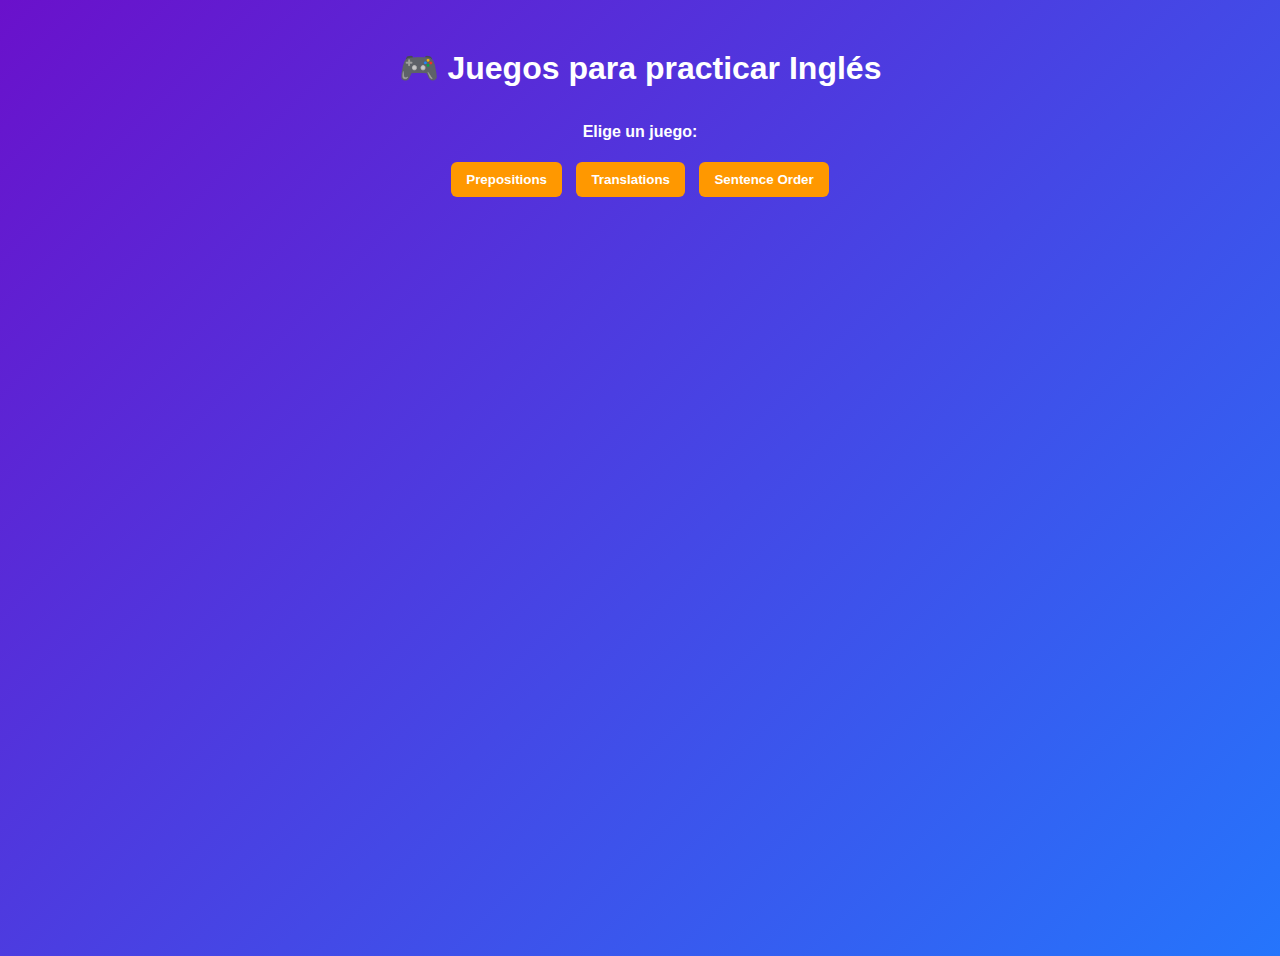
<file: index.html>
<!DOCTYPE html>
<html lang="es">
<head>
  <meta charset="UTF-8" />
  <title>Juegos para practicar Inglés con Emojis</title>
  <style>
    body {
      font-family: Arial, sans-serif;
      background: linear-gradient(135deg, #6a11cb, #2575fc);
      color: white;
      text-align: center;
      padding: 20px;
      min-height: 100vh;
      display: flex;
      flex-direction: column;
      justify-content: flex-start;
      align-items: center;
    }

    h1 {
      margin-bottom: 20px;
    }

    .game {
      display: none;
      margin-top: 30px;
      width: 320px;
      background: rgba(255, 255, 255, 0.15);
      padding: 20px;
      border-radius: 12px;
      box-shadow: 0 4px 10px rgba(0,0,0,0.4);
    }

    .options button {
      display: inline-block;
      margin: 10px 10px;
      padding: 10px 20px;
      font-size: 16px;
      border: none;
      border-radius: 8px;
      background: white;
      color: #2575fc;
      cursor: pointer;
      transition: 0.3s;
    }

    .options button:hover {
      background: #ffeb3b;
      color: black;
    }

    .message {
      margin-top: 15px;
      font-weight: bold;
      font-size: 18px;
      min-height: 40px;
    }

    .emoji {
      font-size: 70px;
      margin: 15px;
      min-height: 100px;
    }

    .counter {
      margin-top: 10px;
      font-size: 16px;
      font-weight: bold;
    }

    .menu {
      margin-bottom: 10px;
    }

    .menu button {
      margin: 5px;
      padding: 10px 15px;
      border: none;
      border-radius: 6px;
      background: #ff9800;
      color: white;
      cursor: pointer;
      font-weight: bold;
      transition: 0.3s;
    }

    .menu button:hover {
      background: #e65100;
    }

    #restart-btn, .back-menu-btn {
      margin-top: 20px;
      padding: 10px 20px;
      font-size: 16px;
      background-color: #ff9800;
      border: none;
      border-radius: 6px;
      color: white;
      cursor: pointer;
      font-weight: bold;
      transition: 0.3s;
    }

    #restart-btn:hover, .back-menu-btn:hover {
      background-color: #e65100;
    }

    /* For sentence game options, show buttons inline */
    #sentence-options button {
      margin: 5px 7px;
    }

    .hidden {
      display: none !important;
    }
  </style>
</head>
<body>
  <h1>🎮 Juegos para practicar Inglés</h1>

  <div class="menu" id="menu">
    <p><strong>Elige un juego:</strong></p>
    <button onclick="showGame('prepositions')">Prepositions</button>
    <button onclick="showGame('translations')">Translations</button>
    <button onclick="showGame('sentence')">Sentence Order</button>
  </div>

  <!-- Juego 1: Prepositions -->
  <div id="prepositions" class="game">
    <p><strong>Where is the ball?:</strong></p>
    <div class="emoji" id="prep-emoji"></div>
    <div class="options" id="prep-options"></div>
    <p class="message" id="prep-message"></p>
    <p class="counter" id="prep-counter">Correct answers: 0</p>
    <button id="prep-restart-btn" class="hidden" onclick="restartPrepositions()">🔄 Restart Game</button>
    <button class="back-menu-btn hidden" onclick="backToMenu('prepositions')">⬅ Back to Menu</button>
  </div>

  <!-- Juego 2: Translations -->
  <div id="translations" class="game">
    <h2>🌍 Translations</h2>
    <p id="trans-question"></p>
    <div class="emoji" id="trans-emoji"></div>
    <div class="options" id="trans-options"></div>
    <p class="message" id="trans-message"></p>
    <p class="counter" id="trans-counter">Correct answers: 0</p>
    <button id="trans-restart-btn" class="hidden" onclick="restartTranslations()">🔄 Restart Game</button>
    <button class="back-menu-btn hidden" onclick="backToMenu('translations')">⬅ Back to Menu</button>
  </div>

  <!-- Juego 3: Sentence Order -->
  <div id="sentence" class="game">
    <h2>📝 Sentence Order</h2>
    <p>what is the correct order?:</p>
    <p id="sentence-question"></p>
    <p id="sentence-translation"></p>
    <div class="emoji" id="sentence-emoji"></div>
    <div class="options" id="sentence-options"></div>
    <p class="message" id="sentence-message"></p>
    <p class="counter" id="sentence-counter">Correct answers: 0</p>
    <button id="sentence-restart-btn" class="hidden" onclick="restartSentence()">🔄 Restart Game</button>
    <button class="back-menu-btn hidden" onclick="backToMenu('sentence')">⬅ Back to Menu</button>
  </div>

  <script>
    // Show selected game, hide menu and others
    function showGame(gameId) {
      document.getElementById('menu').style.display = 'none';
      document.querySelectorAll('.game').forEach(g => {
        g.style.display = 'none';
        g.querySelectorAll('button#prep-restart-btn, button#trans-restart-btn, button#sentence-restart-btn, .back-menu-btn').forEach(b => b.classList.add('hidden'));
      });
      const gameDiv = document.getElementById(gameId);
      gameDiv.style.display = 'block';

      if (gameId === 'prepositions') {
        loadPrepositions();
      } else if (gameId === 'translations') {
        loadTranslations();
      } else if (gameId === 'sentence') {
        loadSentence();
      }
    }

    function backToMenu(gameId) {
      document.getElementById(gameId).style.display = 'none';
      document.getElementById('menu').style.display = 'block';
    }

    /* ----------------------------------------------------
       Game 1: Preposition
    ------------------------------------------------------*/
    const prepositions = [
      { html: `<div style="line-height: 0.8; font-size: 70px;">⚽<br/><br/>📦</div>`, correct: "on" },
      { html: `<div style="line-height: 0.8; font-size: 70px;">📦<br/><br/>⚽</div>`, correct: "under" },
      { html: `<div style="font-size: 70px;">📦⚽</div>`, correct: "next to" },
      { html: `<div style="font-size: 70px;">⚽📦</div>`, correct: "next to" },
      { html: `<div style="line-height: 0.8; font-size: 70px;">⚽<br/><br/>📦</div>`, correct: "on" }
    ];

    let prepIndex = 0;
    let prepCorrectCount = 0;

    function loadPrepositions() {
      const emojiElem = document.getElementById("prep-emoji");
      const optionsContainer = document.getElementById("prep-options");
      const messageElem = document.getElementById("prep-message");
      const counterElem = document.getElementById("prep-counter");
      const restartBtn = document.getElementById("prep-restart-btn");
      const backMenuBtn = document.querySelector("#prepositions .back-menu-btn");

      if (prepIndex >= prepositions.length) {
        emojiElem.innerHTML = "🎉";
        messageElem.textContent = `Game over! Final score: ${prepCorrectCount} of ${prepositions.length}`;
        optionsContainer.innerHTML = "";
        restartBtn.classList.remove("hidden");
        backMenuBtn.classList.remove("hidden");
        return;
      }

      const p = prepositions[prepIndex];
      emojiElem.innerHTML = p.html;
      messageElem.textContent = "";
      counterElem.textContent = `Correct answers: ${prepCorrectCount}`;
      optionsContainer.innerHTML = "";

      const options = ["on", "under", "next to"];
      options.forEach(opt => {
        const btn = document.createElement("button");
        btn.textContent = opt;
        btn.onclick = () => checkPreposition(opt);
        optionsContainer.appendChild(btn);
      });
    }

    function checkPreposition(answer) {
      const p = prepositions[prepIndex];
      const messageElem = document.getElementById("prep-message");
      const counterElem = document.getElementById("prep-counter");

      if (answer === p.correct) {
        messageElem.textContent = "✅ Correct!";
        prepCorrectCount++;
      } else {
        messageElem.textContent = `❌ Wrong. Correct answer: ${p.correct}`;
      }

      counterElem.textContent = `Correct answers: ${prepCorrectCount}`;
      prepIndex++;
      setTimeout(loadPrepositions, 1500);
    }

    function restartPrepositions() {
      prepIndex = 0;
      prepCorrectCount = 0;
      document.getElementById("prep-message").textContent = "";
      document.getElementById("prep-counter").textContent = "Correct answers: 0";
      document.getElementById("prep-restart-btn").classList.add("hidden");
      document.querySelector("#prepositions .back-menu-btn").classList.add("hidden");
      loadPrepositions();
    }

    /* ----------------------------------------------------
       Game 2: Translations
    ------------------------------------------------------*/
    const translations = [
      { q: "Dog", emoji: "🐕", options: ["Dog", "Cat", "Bird"], correct: "Dog" },
      { q: "House", emoji: "🏠", options: ["House", "Table", "Door"], correct: "House" },
      { q: "Car", emoji: "🚗", options: ["Plane", "Car", "Train"], correct: "Car" }
    ];

    let transIndex = 0;
    let transCorrectCount = 0;

    function loadTranslations() {
      const qElem = document.getElementById("trans-question");
      const emojiElem = document.getElementById("trans-emoji");
      const optionsContainer = document.getElementById("trans-options");
      const messageElem = document.getElementById("trans-message");
      const counterElem = document.getElementById("trans-counter");
      const restartBtn = document.getElementById("trans-restart-btn");
      const backMenuBtn = document.querySelector("#translations .back-menu-btn");

      if (transIndex >= translations.length) {
        emojiElem.innerHTML = "🎉";
        messageElem.textContent = `Game over! Final score: ${transCorrectCount} of ${translations.length}`;
        optionsContainer.innerHTML = "";
        restartBtn.classList.remove("hidden");
        backMenuBtn.classList.remove("hidden");
        return;
      }

      const t = translations[transIndex];
      qElem.textContent =`what is this?`;
      emojiElem.textContent = t.emoji;
      messageElem.textContent = "";
      counterElem.textContent = `Correct answers: ${transCorrectCount}`;
      optionsContainer.innerHTML = "";

      t.options.forEach(opt => {
        const btn = document.createElement("button");
        btn.textContent = opt;
        btn.onclick = () => checkTranslation(opt);
        optionsContainer.appendChild(btn);
      });
    }

    function checkTranslation(answer) {
      const t = translations[transIndex];
      const messageElem = document.getElementById("trans-message");
      const counterElem = document.getElementById("trans-counter");

      if (answer === t.correct) {
        messageElem.textContent = "✅ Correct!";
        transCorrectCount++;
      } else {
        messageElem.textContent = `❌ Wrong. Correct answer: ${t.correct}`;
      }

      counterElem.textContent = `Correct answers: ${transCorrectCount}`;
      transIndex++;
      setTimeout(loadTranslations, 1500);
    }

    function restartTranslations() {
      transIndex = 0;
      transCorrectCount = 0;
      document.getElementById("trans-message").textContent = "";
      document.getElementById("trans-counter").textContent = "Correct answers: 0";
      document.getElementById("trans-restart-btn").classList.add("hidden");
      document.querySelector("#translations .back-menu-btn").classList.add("hidden");
      loadTranslations();
    }

    /* ----------------------------------------------------
       Game 3: Sentence Order
    ------------------------------------------------------*/
    const sentences = [
      {
        words: ["cat", "was", "the","happy" ],
        correct: "the cat was happy",
        translation: "El gato estaba feliz",
        emoji: "😺"
      },
      {
        words: [ "ballet", "they" , "were", "practicing"],
        correct: "they were practicing ballet",
        translation: "Ellas estaban practicando ballet",
        emoji: "👯"
      },
      {
        words: ["birthday", "Clara", "saturday", "it", "was", "on"],
        correct: "it was Clara birthday on saturday",
        translation: "Era el cumpleaños de Clara el sábado",
        emoji: " 👩🎉"
      }
      
    ];

    let sentenceIndex = 0;
    let sentenceCorrectCount = 0;
    let currentOrder = [];

    function loadSentence() {
      const questionElem = document.getElementById("sentence-question");
      const translationElem = document.getElementById("sentence-translation");
      const emojiElem = document.getElementById("sentence-emoji");
      const optionsContainer = document.getElementById("sentence-options");
      const messageElem = document.getElementById("sentence-message");
      const counterElem = document.getElementById("sentence-counter");
      const restartBtn = document.getElementById("sentence-restart-btn");
      const backMenuBtn = document.querySelector("#sentence .back-menu-btn");

      if (sentenceIndex >= sentences.length) {
        emojiElem.textContent = "🎉";
        messageElem.textContent = `Game over! Final score: ${sentenceCorrectCount} of ${sentences.length}`;
        optionsContainer.innerHTML = "";
        restartBtn.classList.remove("hidden");
        backMenuBtn.classList.remove("hidden");
        return;
      }

      const s = sentences[sentenceIndex];
      translationElem.textContent = "Translation: " + s.translation;
      emojiElem.textContent = s.emoji;
      messageElem.textContent = "";
      counterElem.textContent = `Correct answers: ${sentenceCorrectCount}`;
      optionsContainer.innerHTML = "";
      currentOrder = [];

      let shuffled = s.words.slice().sort(() => Math.random() - 0.5);

      shuffled.forEach(word => {
        const btn = document.createElement("button");
        btn.textContent = word;
        btn.onclick = () => {
          currentOrder.push(word);
          btn.disabled = true;
          checkSentenceOrder();
        };
        optionsContainer.appendChild(btn);
      });
    }

    function checkSentenceOrder() {
      const s = sentences[sentenceIndex];
      const messageElem = document.getElementById("sentence-message");
      const counterElem = document.getElementById("sentence-counter");

      if (currentOrder.length === s.words.length) {
        const answer = currentOrder.join(" ");
        if (answer === s.correct) {
          messageElem.textContent = "✅ Correct!";
          sentenceCorrectCount++;
        } else {
          messageElem.textContent = `❌ Wrong. Correct answer: ${s.correct}`;
        }
        counterElem.textContent = `Correct answers: ${sentenceCorrectCount}`;

        sentenceIndex++;
        setTimeout(loadSentence, 2000);
      }
    }

    function restartSentence() {
      sentenceIndex = 0;
      sentenceCorrectCount = 0;
      document.getElementById("sentence-message").textContent = "";
      document.getElementById("sentence-counter").textContent = "Correct answers: 0";
      document.getElementById("sentence-restart-btn").classList.add("hidden");
      document.querySelector("#sentence .back-menu-btn").classList.add("hidden");
      loadSentence();
    }
  </script>
</body>
</html>
</file>
